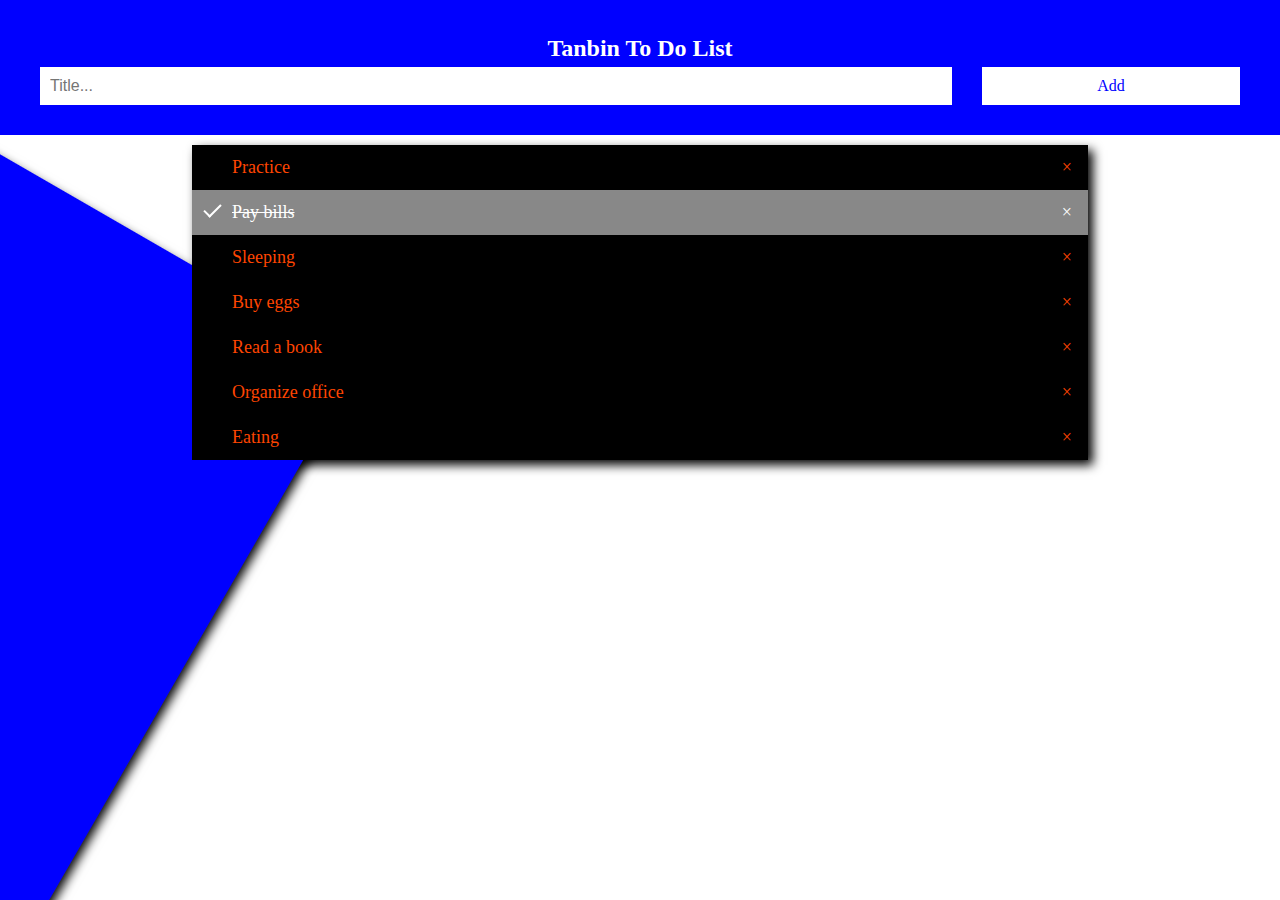
<file: New folder/index.html>
<!DOCTYPE html>
<html lang="en">
<head>
  <meta charset="UTF-8">
  <meta name="viewport" content="width=device-width, initial-scale=1.0">
  <title>To-Do-App</title>
  <link rel="icon" href="img/todo.png">
  <link rel="stylesheet" href="style.css">
</head>
<body>
  <div class="content">
  
  <div id="myDIV" class="header">
    <h2 style="margin:5px">Tanbin To Do List</h2>
    <div class="flexbox">
    <input type="text" id="myInput" placeholder="Title...">
    <span onclick="newElement()" class="addBtn">Add</span>
  </div>
  </div>
  <div class="content">
  <div class="design"></div>
    <div class="list">
  <ul id="myUL">
    <li>Practice</li>
    <li class="checked">Pay bills</li>
    <li>Sleeping</li>
    <li>Buy eggs</li>
    <li>Read a book</li>
    <li>Organize office</li>
    <li>Eating</li>
  </ul>
</div>
</div>


  <script src="main.js"></script>
  
</body>
</html>
</file>
<file: New folder/style.css>
*{
    margin: 0;
    padding: 0;
    box-sizing: content-box;
}
body{
    margin: auto;
    padding: 0;
    color: orangered;
}

.design{
    margin: auto;
    width: 600px;
    height: 1000px;
    background-color: blue;
    left: -450px;
    position: fixed;
    rotate: 30deg;
    float: left;
    box-shadow: 5px 5px 10px black;
}


/* Remove margins and padding from the list */
ul {
    margin: 0;
    padding: 0;
    width: 70%;
    margin: auto;
    box-shadow: 5px 5px 10px black;
    margin-top:10px ;
  }
  
  /* Style the list items */
  ul li {
    cursor: pointer;
    position: relative;
    padding: 12px 8px 12px 40px;
    list-style-type: none;
    background-color: black;
    font-size: 18px;
    transition: 0.2s;
    border: 2px 5px white;
    
    /* make the list items unselectable */
    -webkit-user-select: none;
    -moz-user-select: none;
    -ms-user-select: none;
    user-select: none;
  }
  
  
  
  /* Darker background-color on hover */
  ul li:hover {
    background: #ffffff;
  }
  
  /* When clicked on, add a background color and strike out text */
  ul li.checked {
    background: #888;
    color: #fff;
    text-decoration: line-through;
  }
  
  /* Add a "checked" mark when clicked on */
  ul li.checked::before {
    content: '';
    position: absolute;
    border-color: #fff;
    border-style: solid;
    border-width: 0 2px 2px 0;
    top: 10px;
    left: 16px;
    transform: rotate(45deg);
    height: 15px;
    width: 7px;
  }
  
  /* Style the close button */
  .close {
    position: absolute;
    right: 0;
    top: 0;
    padding: 12px 16px 12px 16px;
  }
  
  .close:hover {
    background-color: blue;
    color: white;
  }
  
  /* Style the header */
  .header {
    background-color: blue;
    padding: 30px 40px;
    color: white;
    text-align: center;
  }
  .flexbox{
    display: flex;
    gap: 30px;
  }
  
  /* Clear floats after the header */
  .header:after {
    content: "";
    display: table;
    clear: both;
  }
  
  /* Style the input */
  input {
    margin: 0;
    border: none;
    border-radius: 0;
    width: 75%;
    padding: 10px;
    float: left;
    font-size: 16px;
  }
  
  /* Style the "Add" button */
  .addBtn {
    padding: 10px;
    width: 20%;
    background: #ffffff;
    color: blue;
    float: left;
    text-align: center;
    font-size: 16px;
    cursor: pointer;
    transition: 0.3s;
    border-radius: 0;
  }
  
  .addBtn:hover {
    background-color: #bbb;
    color: orangered;
  }
</file>
